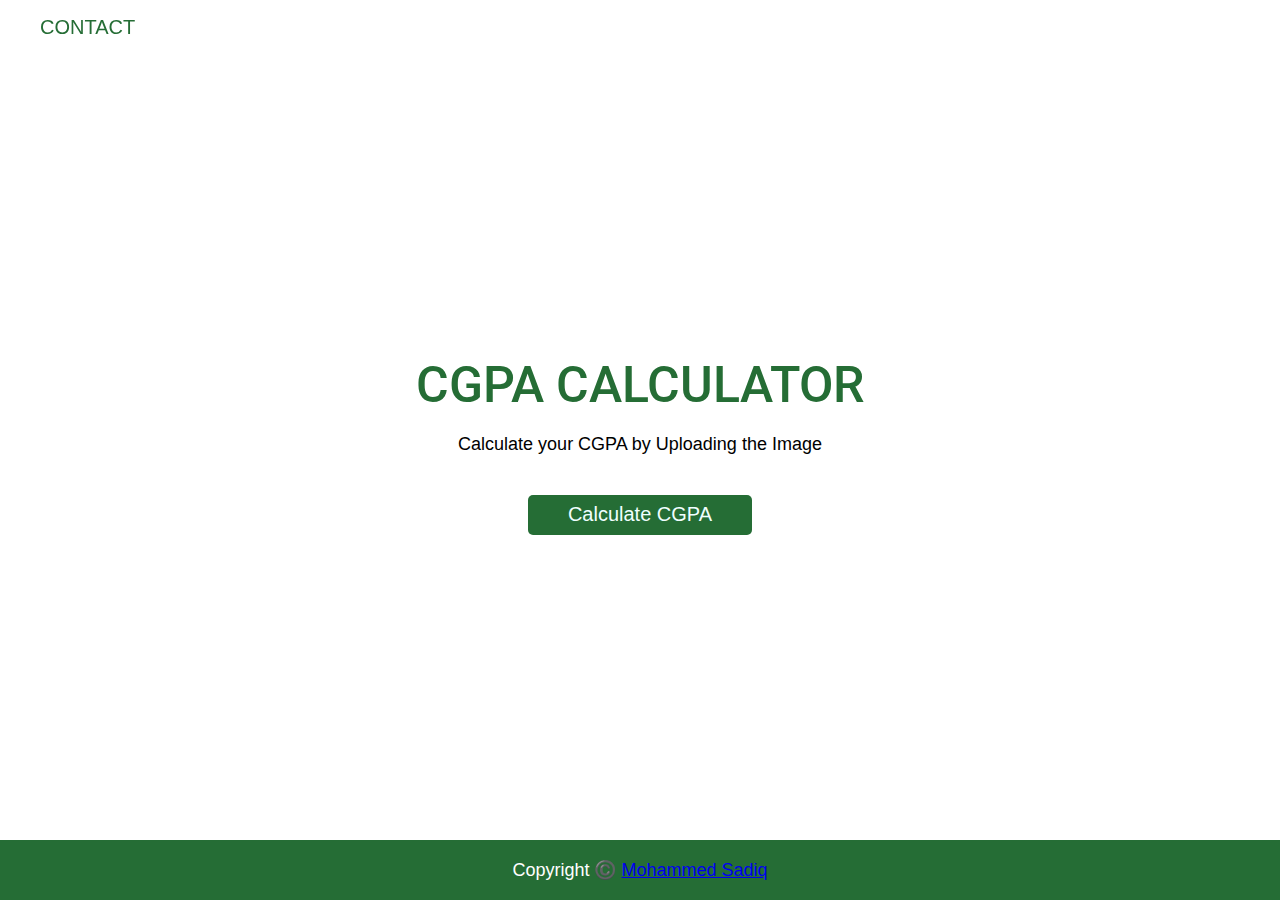
<file: templates/index.html>
<!DOCTYPE html>
<html lang="en">
<head>
    <meta charset="UTF-8">
    <meta name="viewport" content="width=device-width, initial-scale=1.0">
    <link rel="stylesheet" href="/static/style.css" type="text/css">
    <title>CGPA Calculator</title>
    <link rel="preconnect" href="https://fonts.googleapis.com">
    <link href="https://fonts.googleapis.com/css2?family=Roboto:ital,wght@0,400;0,500;1,500&display=swap" rel="stylesheet">
</head>
<body>
    <div class="nav-bar">
        <button class="contact-btn" onclick="window.location.href='/contact'">CONTACT</button>
    </div>
    <div class="content">
        <div class="cgpa-container">
            <h1>CGPA CALCULATOR</h1>
            <p>Calculate your CGPA by Uploading the Image</p>
            <button type="submit" class="sub-btn" onclick="window.location.href='/upload'">Calculate CGPA</button>
        </div>
    </div>
    <footer><p>Copyright ©️ 
            <a href="https://github.com/S4DIQ84">Mohammed Sadiq</a>
        </p></footer> 
</body>
</html>
</file>
<file: static/style.css>
html, body {
    height: 100%;
    margin: 0;
    padding: 0;
    display: flex;
    flex-direction: column;
}

body {
    text-align: center; /* Center align the content */
    padding-top: 50px; /* Add padding to avoid overlap with fixed nav-bar */
    box-sizing: border-box; /* Include padding and border in element's total width and height */
}

.nav-bar {
    width: 100%;
    height: 50px;
    position: fixed; /* Fix the nav-bar at the top */
    top: 0; /* Align it to the top of the page */
    left: 0; /* Align it to the left of the page */
    z-index: 1000; /* Ensure it stays above other content */
    display: flex;
    align-items: center;
    padding-left: 20px; /* Add some padding for spacing */
}

.contact-btn {
    margin-top: 5px;
    background: none;
    color: white;
    border: none;
    border-radius: 5px;
    padding: 10px 20px;
    cursor: pointer;
    font-size: 20px;
    color: rgb(37, 109, 53);
}

.contact-btn:hover {
    color: yellowgreen;
}

.content {
    flex: 1; /* This makes the content area grow to fill the available space */
    display: flex;
    flex-direction: column;
    justify-content: center;
    align-items: center;
}

.cgpa-container {
    text-align: center; /* Center align the content inside the container */
}

h1 {
    margin: 0;
    font-size: 50px;
    color: rgb(37, 109, 53);
    font-family: 'Roboto', sans-serif; /* Use Roboto regular */
    font-weight: 500; /* Ensure medium weight for italic is set correctly */
}

p {
    font-family: 'Gill Sans', 'Gill Sans MT', Calibri, 'Trebuchet MS', sans-serif;
    font-size: large;
    margin: 20px 0; /* Add some margin for spacing */
}

footer {
    background: rgb(37, 109, 53);
    width: 100%;
    height: 60px;
    flex-shrink: 0; /* Ensure the footer doesn't shrink */
    display: flex;
    align-items: center;
    justify-content: center;
    color: white; /* Add text color for better contrast */
}

.sub-btn {
    width: 50%;
    height: 40px;
    border-radius: 5px;
    border: none;
    background: rgb(37, 109, 53);
    color: azure;
    font-size: 20px;
    margin-top: 20px; /* Add some margin for spacing */
    cursor: pointer;
}

.sub-btn:hover {
    background: yellowgreen;
}
</file>
